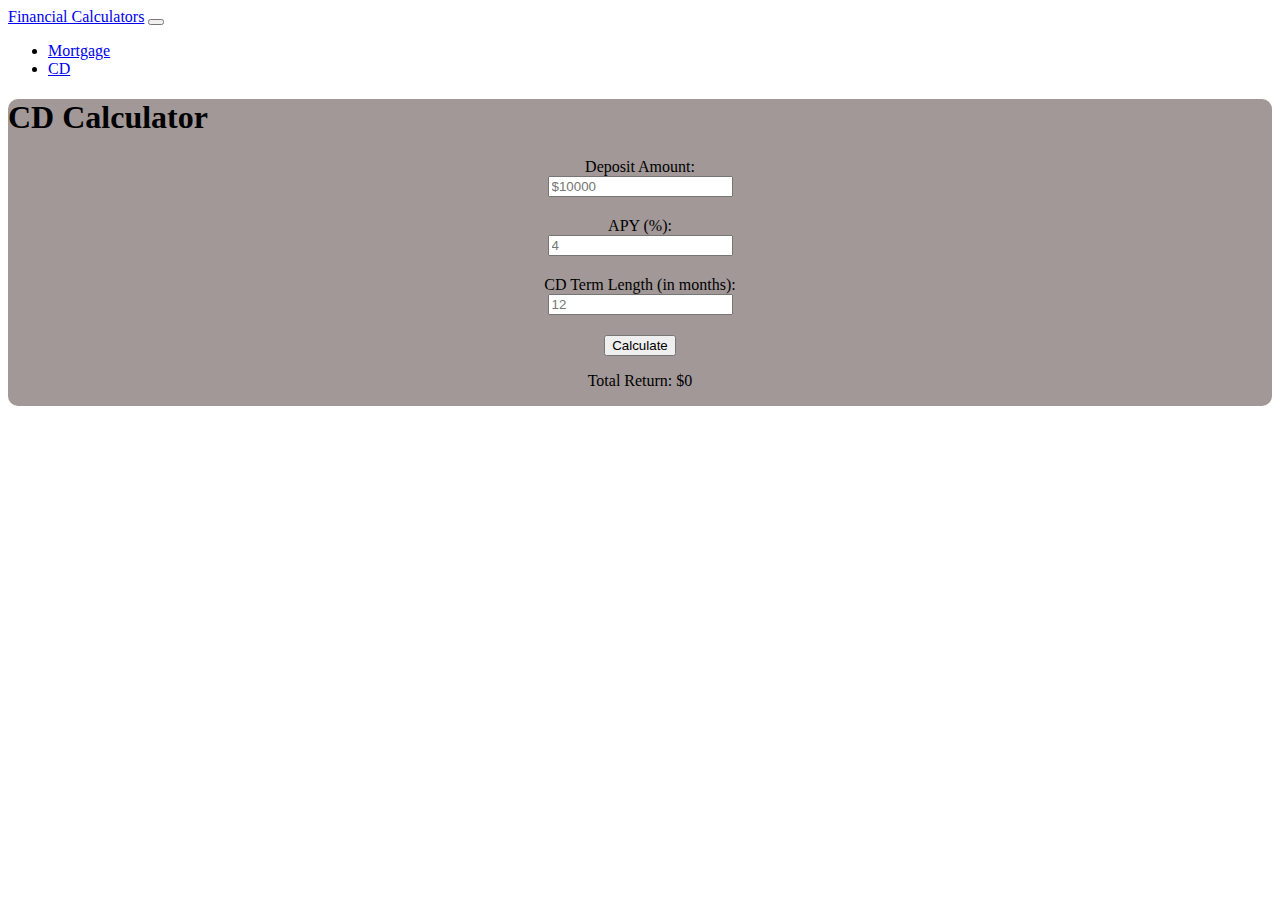
<file: cd.html>
<!DOCTYPE html>
<html lang="en">
  <head>
    <meta charset="UTF-8" />
    <meta name="viewport" content="width=device-width, initial-scale=1.0" />
    <link
      href="https://cdn.jsdelivr.net/npm/bootstrap@5.3.2/dist/css/bootstrap.min.css"
      rel="stylesheet"
      integrity="sha384-T3c6CoIi6uLrA9TneNEoa7RxnatzjcDSCmG1MXxSR1GAsXEV/Dwwykc2MPK8M2HN"
      crossorigin="anonymous"
    />
    <link rel="stylesheet" href="styles.css" />
    <title>Finacial Calculator</title>
  </head>
  <body>
    <nav class="navbar navbar-expand-lg bg-body-tertiary">
      <div class="container-fluid">
        <a class="navbar-brand" href="./index.html">Financial Calculators</a>
        <button
          class="navbar-toggler"
          type="button"
          data-bs-toggle="collapse"
          data-bs-target="#navbarSupportedContent"
          aria-controls="navbarSupportedContent"
          aria-expanded="false"
          aria-label="Toggle navigation"
        >
          <span class="navbar-toggler-icon"></span>
        </button>
        <div class="collapse navbar-collapse" id="navbarSupportedContent">
          <ul class="navbar-nav me-auto mb-2 mb-lg-0">
            <li class="nav-item">
              <a class="nav-link" href="./mortgage.html">Mortgage</a>
            </li>
            <li class="nav-item">
              <a class="nav-link" href="./cd.html">CD</a>
            </li>
          </ul>
        </div>
      </div>
    </nav>

    <main class="container">
      <div
        class="cd-container d-flex flex-column justify-content-start align-items-center"
      >
        <h1>CD Calculator</h1>
        <div class="input-container">
          <label for="deposit-amount">Deposit Amount:</label>
          <input type="number" id="deposit-amount" placeholder="$10000" />
        </div>
        <div class="input-container">
          <label for="apy">APY (%):</label>
          <input type="number" id="apy" placeholder="4" />
        </div>
        <div class="input-container">
          <label for="cd-term">CD Term Length (in months):</label>
          <input type="number" id="cd-term" placeholder="12" />
        </div>
        <div class="input-container">
          <button id="calculate-btn" class="btn btn-primary">Calculate</button>
          <p id="total-return">Total Return: $0</p>
        </div>
      </div>
    </main>

    <script src="scripts/cdCalculator.js" type="module"></script>
    <script
      src="https://cdn.jsdelivr.net/npm/bootstrap@5.3.2/dist/js/bootstrap.bundle.min.js"
      integrity="sha384-C6RzsynM9kWDrMNeT87bh95OGNyZPhcTNXj1NW7RuBCsyN/o0jlpcV8Qyq46cDfL"
      crossorigin="anonymous"
    ></script>
  </body>
</html>
</file>
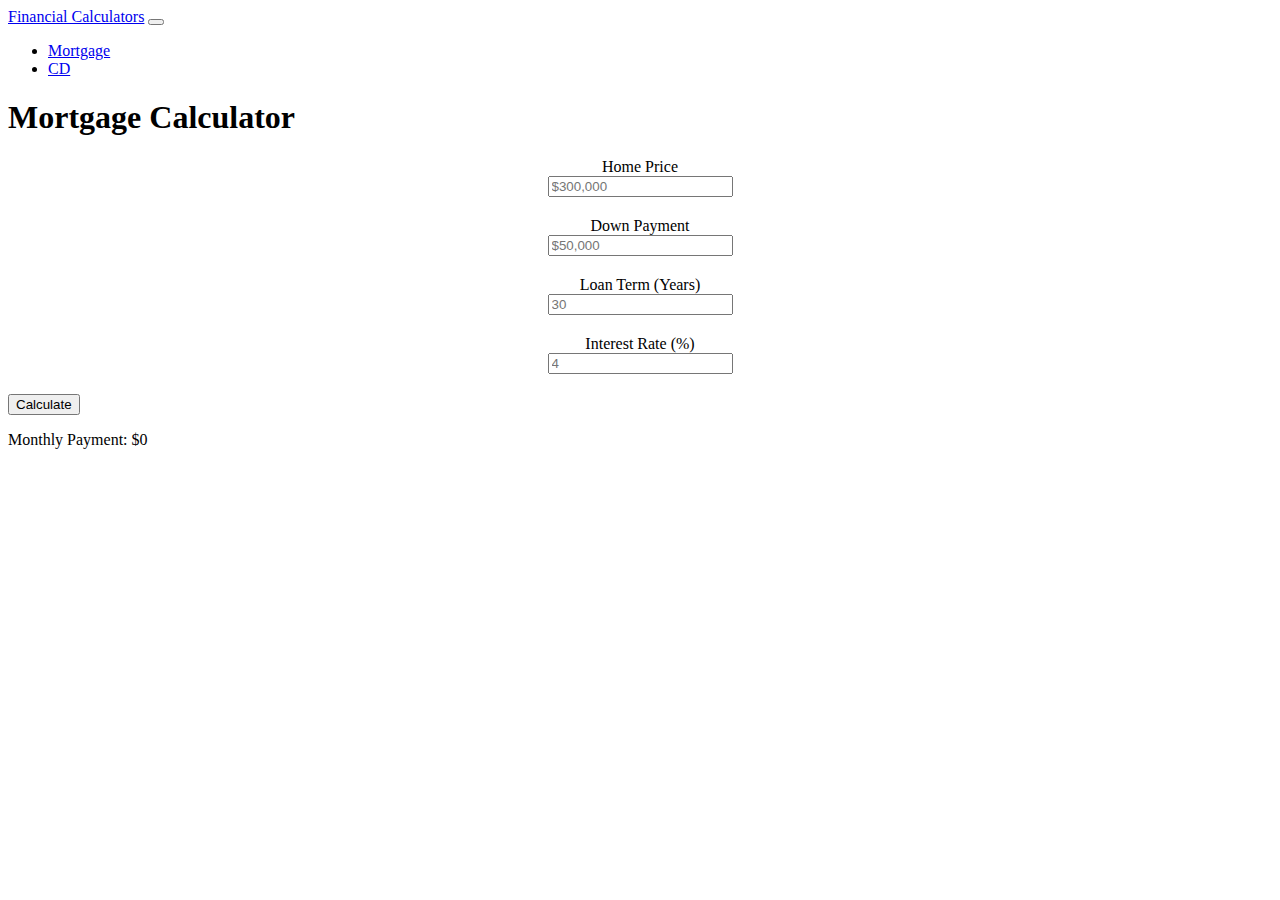
<file: mortgage.html>
<!DOCTYPE html>
<html lang="en">
  <head>
    <meta charset="UTF-8" />
    <meta name="viewport" content="width=device-width, initial-scale=1.0" />
    <link
      href="https://cdn.jsdelivr.net/npm/bootstrap@5.3.2/dist/css/bootstrap.min.css"
      rel="stylesheet"
      integrity="sha384-T3c6CoIi6uLrA9TneNEoa7RxnatzjcDSCmG1MXxSR1GAsXEV/Dwwykc2MPK8M2HN"
      crossorigin="anonymous"
    />
    <link rel="stylesheet" href="styles.css" />
    <title>Finacial Calculator</title>
  </head>
  <body>
    <nav class="navbar navbar-expand-lg bg-body-tertiary">
      <div class="container-fluid">
        <a class="navbar-brand" href="./index.html">Financial Calculators</a>
        <button
          class="navbar-toggler"
          type="button"
          data-bs-toggle="collapse"
          data-bs-target="#navbarSupportedContent"
        >
          <span class="navbar-toggler-icon"></span>
        </button>
        <div class="collapse navbar-collapse" id="navbarSupportedContent">
          <ul class="navbar-nav me-auto mb-2 mb-lg-0">
            <li class="nav-item">
              <a class="nav-link" href="./mortgage.html" active>Mortgage</a>
            </li>
            <li class="nav-item">
              <a class="nav-link" href="./cd.html">CD</a>
            </li>
          </ul>
        </div>
      </div>
    </nav>

    <main class="container text-center">
      <h1>Mortgage Calculator</h1>
      <div class="mortgage-calculator">
        <div class="input-container">
          <label for="home-price">Home Price</label>
          <input type="number" id="home-price" placeholder="$300,000"/>
        </div>
        <div class="input-container">
          <label for="down-payment">Down Payment</label>
          <input type="number" id="down-payment" placeholder="$50,000"/>
        </div>
        <div class="input-container">
          <label for="loan-term">Loan Term (Years)</label>
          <input type="number" id="loan-term" placeholder="30"/>
        </div>
        <div class="input-container">
          <label for="interest-rate">Interest Rate (%)</label>
          <input type="number" id="interest-rate" placeholder="4"/>
        </div>
        <div class="calculate-container d-flex flex-column align-items-center">
          <button id="calculate-btn" class="btn btn-primary">Calculate</button>
          <p id="monthly-payment-result">Monthly Payment: $0</p>
        </div>
      </div>
    </main>

    <script src="scripts/mortgageCalculator.js" type="module"></script>
    <script
      src="https://cdn.jsdelivr.net/npm/bootstrap@5.3.2/dist/js/bootstrap.bundle.min.js"
      integrity="sha384-C6RzsynM9kWDrMNeT87bh95OGNyZPhcTNXj1NW7RuBCsyN/o0jlpcV8Qyq46cDfL"
      crossorigin="anonymous"
    ></script>
  </body>
</html>
</file>
<file: styles.css>
main {
    height: 250px;
}

.input-container {
    display: flex;
    align-items: center;
    justify-content: center;
    flex-direction: column;
    margin: 1.25em 0;
}

.cd-container {
    background-color: #a29898;
    border-radius: 10px;
}
</file>
